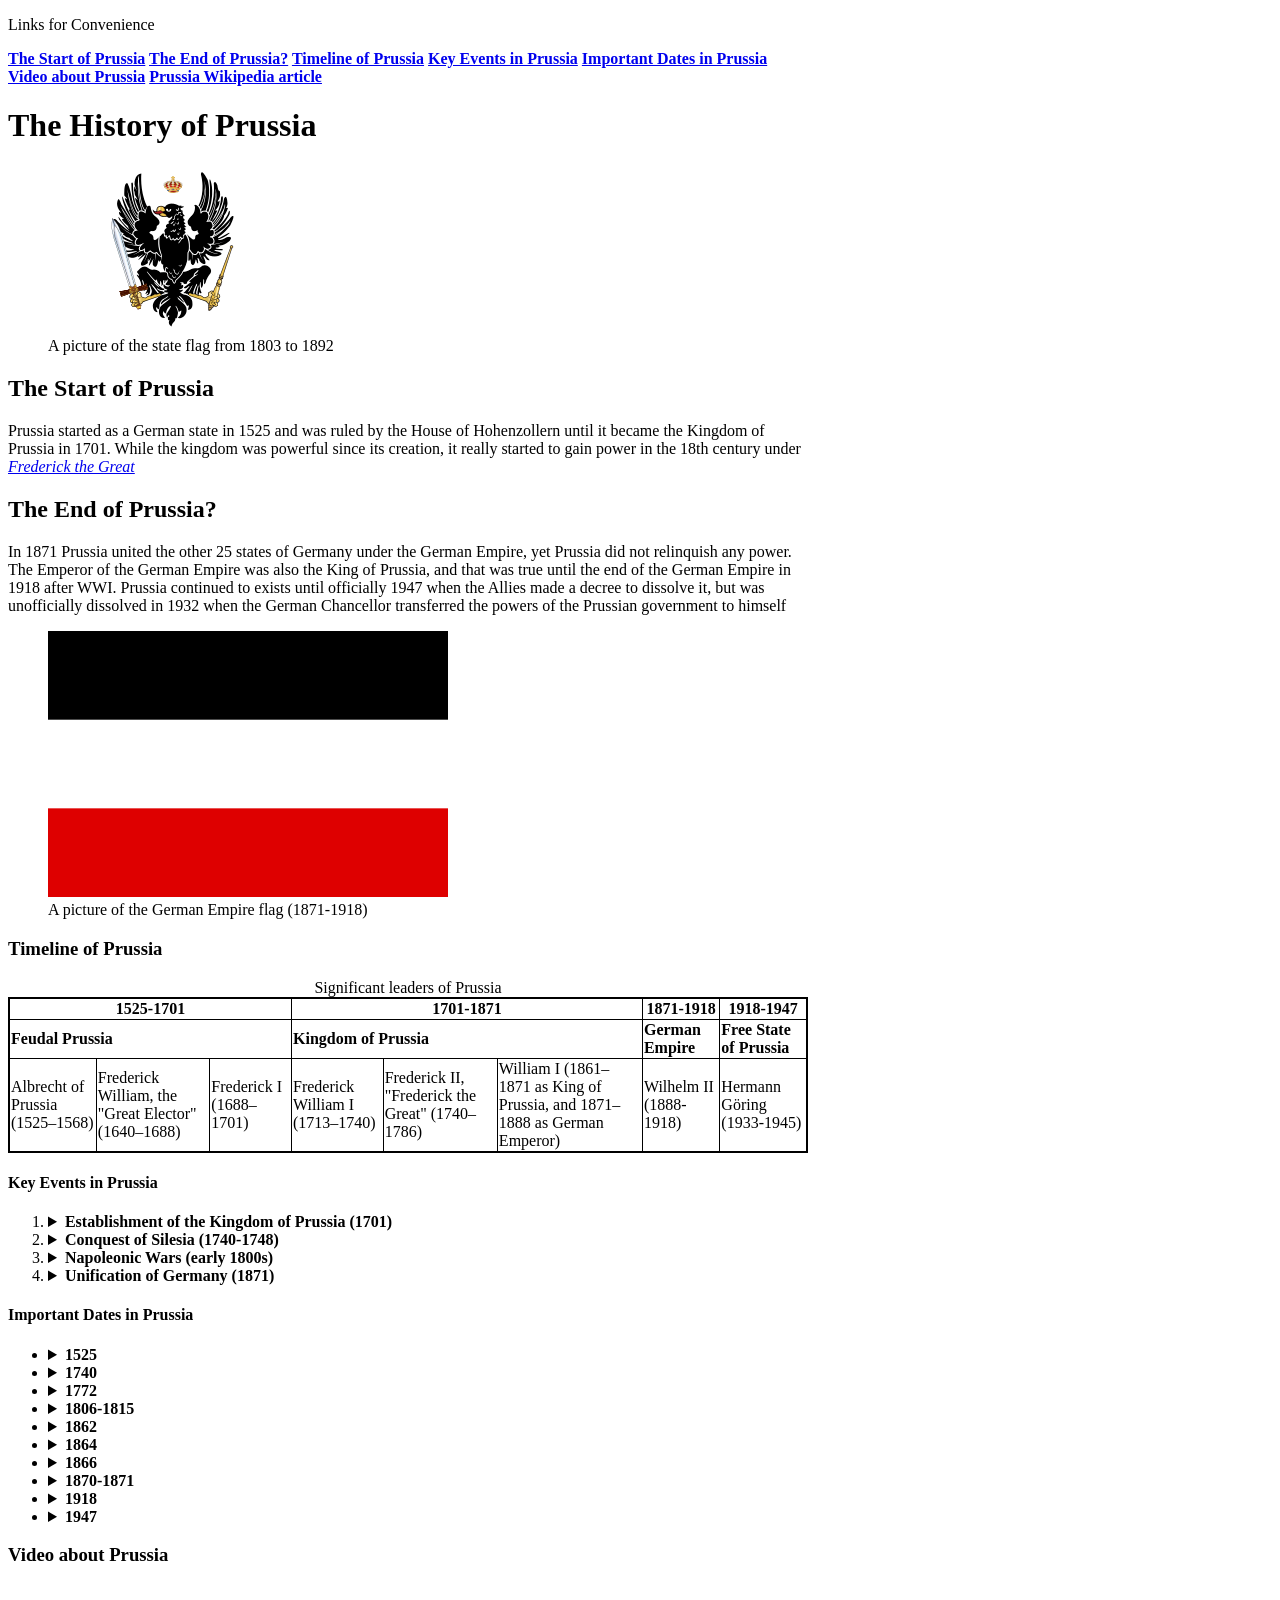
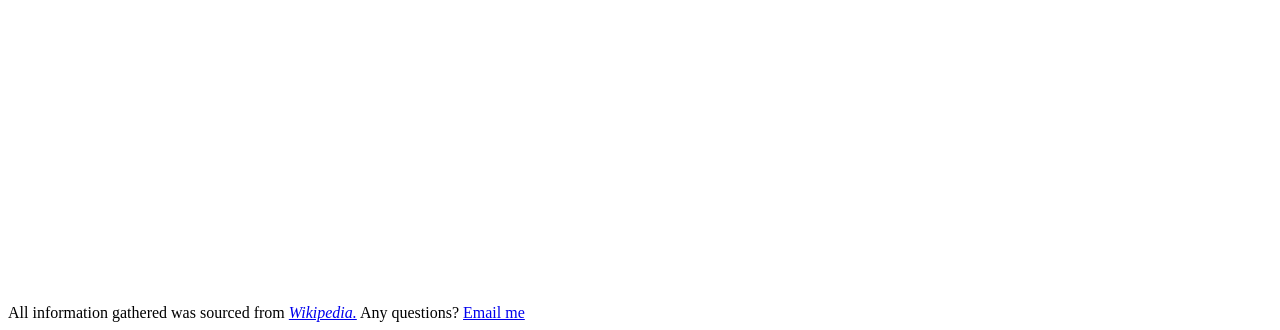
<file: midterm_1/index.html>
<!DOCTYPE html>
<html lang="en">
<head>
    <meta charset="UTF-8">
    <meta name="viewport" content="width=device-width, initial-scale=1.0">
    <title>Midterm</title>
    <style>
        table {
    border: 2px solid black;
    border-collapse: collapse;
    }
    th, td {
    border: 1px solid rgb(0, 0, 0);
    }
    </style>
    <style>
        h1 {width: 800px;}
        h2 {width: 800px;}
        h3 {width: 800px;}
        p {width: 800px;}
        nav {width: 800px;}
    </style>
</head>
<body>
    <p>Links for Convenience</p>
    <nav>
        <a href="#body1"><b>The Start of Prussia</a>
        <a href="#body2">The End of Prussia?</a>
        <a href="#body3">Timeline of Prussia</a>
        <a href="#ol">Key Events in Prussia</a>
        <a href="#ul">Important Dates in Prussia</a>
        <a href="#vid">Video about Prussia</a>
        <a href="https://en.wikipedia.org/wiki/Prussia">Prussia Wikipedia article</b></a>
    </nav>
    <main>
        <h1>The History of Prussia</h1>
    
        <figure>
            <img src="images/Flag_of_the_Kingdom_of_Prussia_(1803-1892).svg.png"flag of prussia>
            <figcaption>A picture of the state flag from 1803 to 1892</figcaption>
        </figure>
        <!--body 1-->
        <div id="body1">
            <h2>The Start of Prussia</h2>
            <p>Prussia started as a German state in 1525 and was ruled by the House of Hohenzollern until it became the Kingdom of Prussia in 1701. While the kingdom was powerful since its creation, it really started to gain power in the 18th century under <a href="https://en.wikipedia.org/wiki/Frederick_the_Great"title="Click here to learn more!"><i>Frederick the Great</i></a></p>
        </div>
        <!--body 2-->
        <div id="body2">
            <h2>The End of Prussia?</h2>
            <P>In 1871 Prussia united the other 25 states of Germany under the German Empire, yet Prussia did not relinquish any power. The Emperor of the German Empire was also the King of Prussia, and that was true until the end of the German Empire in 1918 after WWI. Prussia continued to exists until officially 1947 when the Allies made a decree to dissolve it, but was unofficially dissolved in 1932 when the German Chancellor transferred the powers of the Prussian government to himself</P>
        </div>
        <figure>
            <img src="images/Flag_of_Germany_(1867–1918).svg.png" alt="flag of the german empire"width="400">
            <figcaption>A picture of the German Empire flag (1871-1918)</figcaption>
        </figure>
        <!--body 3-->
        <div id="body3">
            <h3>Timeline of Prussia</h3>
        </div>
    </main>
        <!--table-->
    <article>
        <table width="800px">
            <caption>Significant leaders of Prussia</caption>
            <tr>
                <th colspan="3">1525-1701</th>
                <th colspan="3">1701-1871</th>
                <th>1871-1918</th>
                <th>1918-1947</th>
            </tr>
            <tr>
                <td colspan="3"><b>Feudal Prussia</td>
                <td colspan="3"><b>Kingdom of Prussia</td>
                <td><b>German Empire</td>
                <td><b>Free State of Prussia</td>
            </tr>
            <tr>
                <td>Albrecht of Prussia (1525–1568)</td>
                <td>Frederick William, the "Great Elector" (1640–1688)</td>
                <td>Frederick I (1688–1701)</td>
                <td>Frederick William I (1713–1740)</td>
                <td>Frederick II, "Frederick the Great" (1740–1786)</td>
                <td>William I (1861–1871 as King of Prussia, and 1871–1888 as German Emperor)</td>
                <td>Wilhelm II (1888-1918)</td>
                <td>Hermann Göring (1933-1945)</td>
            </tr>
        </table>
        </article>
        <!--bullet points-->
        <article>
        <div id="ol">
            <h4>Key Events in Prussia</h4>
        </div>
        <ol>
            <li>
                <details>
                    <summary>
                        <strong> Establishment of the Kingdom of Prussia <time datetime="1701">(1701)</time></strong>
                    </summary>
                    <p> The Hohenzollern dynasty, which ruled the German state of Brandenburg, was also the ruling family of the Duchy of Prussia. In 1701, Frederick I, a member of the Hohenzollern family, crowned himself King in Prussia. This act transformed the Duchy of Prussia into the Kingdom of Prussia and laid the groundwork for its rise as a major European power.</p>
                </details>
            </li>
            <li>
                <details>
                    <summary>
                        <strong> Conquest of Silesia <time datetime=1740-1748">(1740-1748)</time></strong>
                    </summary>
                    <p> Upon his ascension, Frederick II, known as Frederick the Great, inherited a well-trained army and a strong treasury. He used these assets to invade and conquer the resource-rich region of Silesia from Austria during the War of the Austrian Succession. This victory gave Prussia a significant economic boost and elevated its standing among other German states.</p>
                </details>
            </li>
            <li>
                <details>
                    <summary>
                        <strong> Napoleonic Wars (early 1800s)</strong>
                    </summary>
                    <p> Prussia suffered a devastating defeat at the hands of Napoleon in 1806, which resulted in the loss of a significant amount of territory. However, after Napoleon's later defeat, Prussia was able to regain its lost lands at the Congress of Vienna in 1815. This period spurred military and administrative reforms that would prove crucial later on.</p>
                </details>
            </li>
            <li>
                <details>
                    <summary>
                        <strong> Unification of Germany <time datetime="1871">(1871)</time></strong>
                    </summary>
                    <p> Under the leadership of Prime Minister Otto von Bismarck, Prussia initiated a series of wars with Denmark, Austria, and France. These conflicts, known as the German Wars of Unification, led to the creation of the German Empire in 1871. Prussia became the dominant state within this new empire, and its king, Wilhelm I, was proclaimed the German Emperor. The unification of Germany effectively marked the culmination of Prussia's long history as a separate and influential state.</p>
                </details>
            </li>
        </ol>
        <div id="ul">
            <h4>Important Dates in Prussia</h4>
        </div>
        <ul>
            <li>
                <details>
                    <summary>
                        <strong> 1525</strong>
                    </summary>
                    <p> Albert of Hohenzollern, the last grand master of the Teutonic Order in Prussia, converts to Lutheranism and secularizes his fief, transforming it into the Duchy of Prussia.</p>
                </details>
            </li>
            <li>
                <details>
                    <summary>
                        <strong> 1740</strong>
                    </summary>
                    <p> Frederick II, known as Frederick the Great, ascends to the throne and immediately invades Silesia, initiating the War of the Austrian Succession.</p>
                </details>
            </li>
            <li>
                <details>
                    <summary>
                        <strong> 1772</strong>
                    </summary>
                    <p> Prussia participates in the First Partition of Poland, significantly expanding its territory and connecting its eastern and western lands.</p>
                </details>
            </li>
            <li>
                <details>
                    <summary>
                        <strong> 1806-1815</strong>
                    </summary>
                    <p> Prussia faces defeat and occupation by Napoleon's forces during the Napoleonic Wars, leading to significant territorial losses, but later regains much of its territory at the Congress of Vienna in 1815.</p>
                </details>
            </li>
            <li>
                <details>
                    <summary>
                        <strong> 1862</strong>
                    </summary>
                    <p> Otto von Bismarck is appointed Prime Minister of Prussia, beginning his efforts to unify Germany under Prussian leadership.</p>
                </details>
            </li>
            <li>
                <details>
                    <summary>
                        <strong> 1864</strong>
                    </summary>
                    <p> Prussia, allied with Austria, wages the Second Schleswig War against Denmark.</p>
                </details>
            </li>
            <li>
                <details>
                    <summary>
                        <strong> 1866</strong>
                    </summary>
                    <p> Prussia defeats Austria in the Austro-Prussian War (Seven Weeks' War), leading to the dissolution of the German Confederation and the formation of the North German Confederation under Prussian dominance.</p>
                </details>
            </li>
            <li>
                <details>
                    <summary>
                        <strong> 1870-1871</strong>
                    </summary>
                    <p> Prussia leads the German states to victory in the Franco-Prussian War, culminating in the proclamation of the German Empire at Versailles on January 18, 1871, with the King of Prussia becoming the German Emperor.</p>
                </details>
            </li>
            <li>
                <details>
                    <summary>
                        <strong> 1918</strong>
                    </summary>
                    <p> Following Germany's defeat in World War I, the monarchy is abolished, and the Kingdom of Prussia becomes the Free State of Prussia within the Weimar Republic.</p>
                </details>
            </li>
            <li>
                <details>
                    <summary>
                        <strong> 1947</strong>
                    </summary>
                    <p> After World War II, the state of Prussia is formally abolished by the Allied Powers.</p>
                </details>
            </li>
        </ul>
        <!--i want to die after doing this-->
        </article>
        <!--video-->
        <article>
        <div id="vid">
            <h3>Video about Prussia</h3>
        </div>
        <iframe width="560" height="315" src="https://www.youtube.com/embed/-uVmogHmmWw?si=DCpnwjQE5HyKrn7w" title="YouTube video player" frameborder="0" allow="accelerometer; autoplay; clipboard-write; encrypted-media; gyroscope; picture-in-picture; web-share" referrerpolicy="strict-origin-when-cross-origin" allowfullscreen></iframe>
    </article>
    <footer>All information gathered was sourced from <a href="https://en.wikipedia.org/wiki/Prussia"><i>Wikipedia.</i></a>
        Any questions? <a href="mailto:gwt43895@email.vccs.edu">Email me</a></footer>
</body>
</html>
</file>
